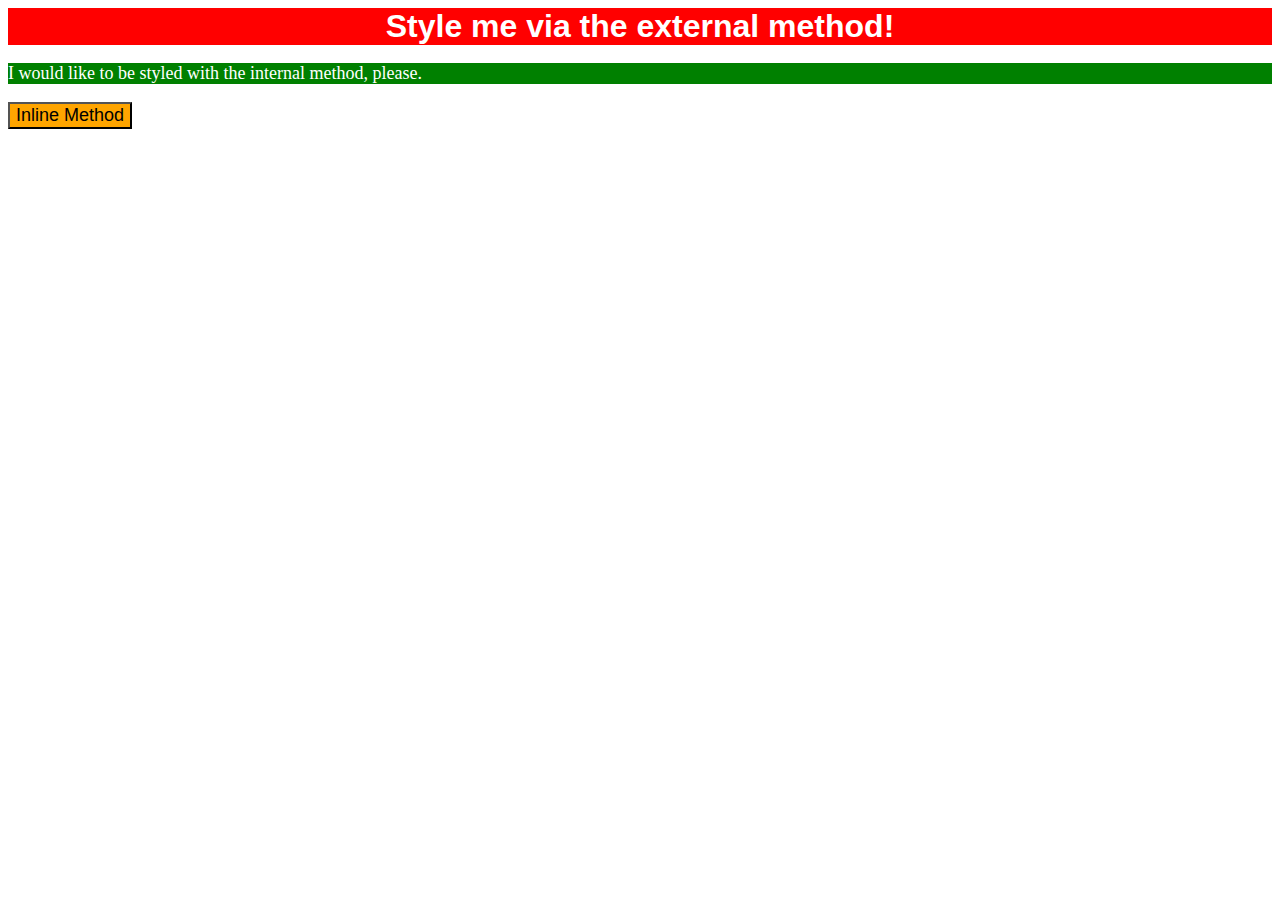
<file: foundations/intro-to-css/01-css-methods/index.html>
<!DOCTYPE html>
<html lang="en">
  <head>
    <style>
      p{
        background-color: green;
        text-align: left;
        color: white;
        font-size: 18px;
      }
    </style>
    <meta charset="UTF-8">
    <meta http-equiv="X-UA-Compatible" content="IE=edge">
    <meta name="viewport" content="width=device-width, initial-scale=1.0">
    <link rel="stylesheet" href='style.css'>
    <title>Methods for Adding CSS</title>
  </head>
  <body>
    <div>Style me via the external method!</div>
    <p>I would like to be styled with the internal method, please.</p>
    <button style="background-color: orange; font-size: 18px;">Inline Method</button>
  </body>
</html>
</file>
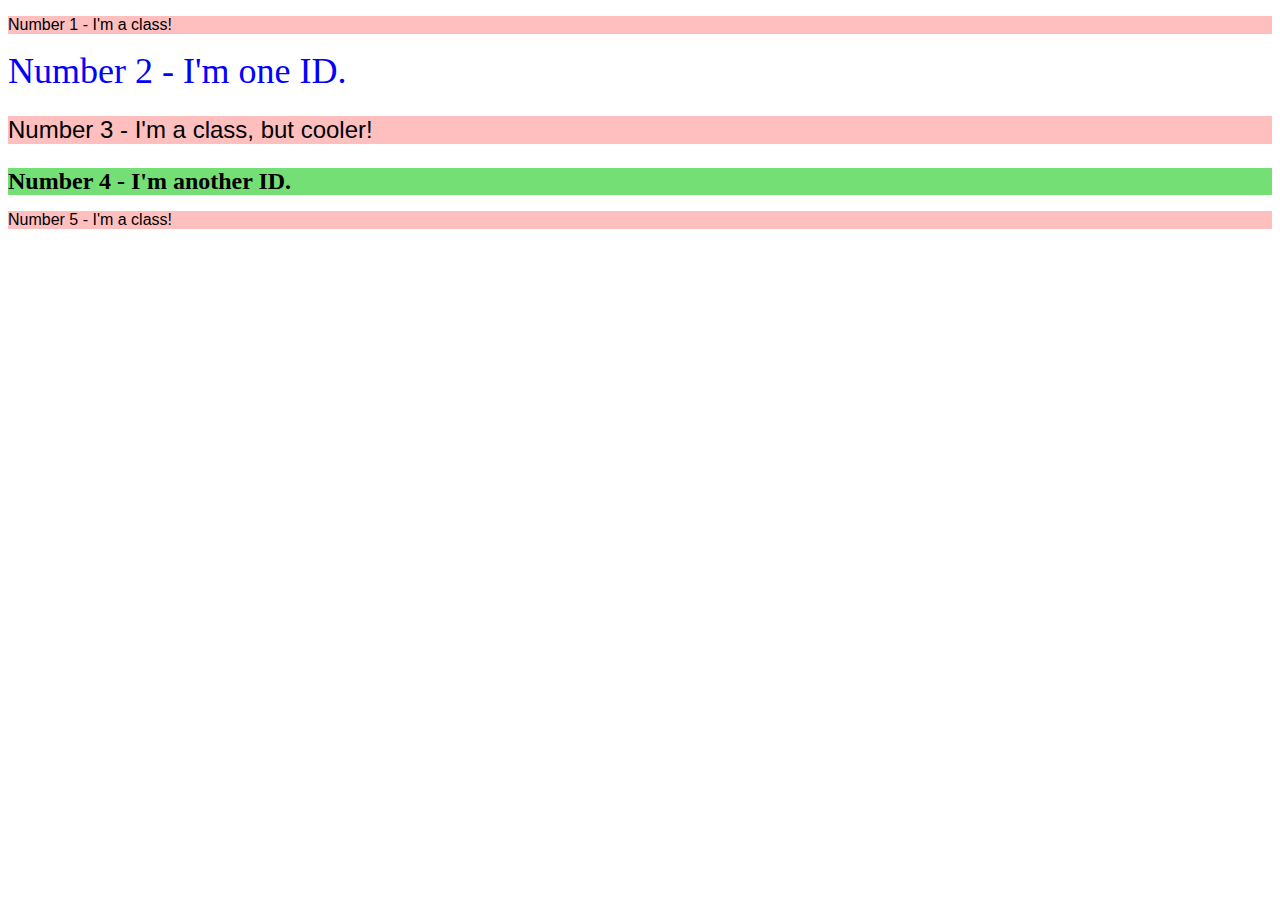
<file: foundations/intro-to-css/02-class-id-selectors/index.html>
<!DOCTYPE html>
<html lang="en">
  <head>
    <meta charset="UTF-8">
    <meta http-equiv="X-UA-Compatible" content="IE=edge">
    <meta name="viewport" content="width=device-width, initial-scale=1.0">
    <title>Class and ID Selectors</title>
    <link rel="stylesheet" href="style.css">
  </head>
  <body>
    <p class="odd">Number 1 - I'm a class!</p>
    <div class="even" id="blue">Number 2 - I'm one ID.</div>
    <p class="odd" id="large-size">Number 3 - I'm a class, but cooler!</p>
    <div class="even" id="green">Number 4 - I'm another ID.</div>
    <p class="odd">Number 5 - I'm a class!</p>
  </body>
</html>
</file>
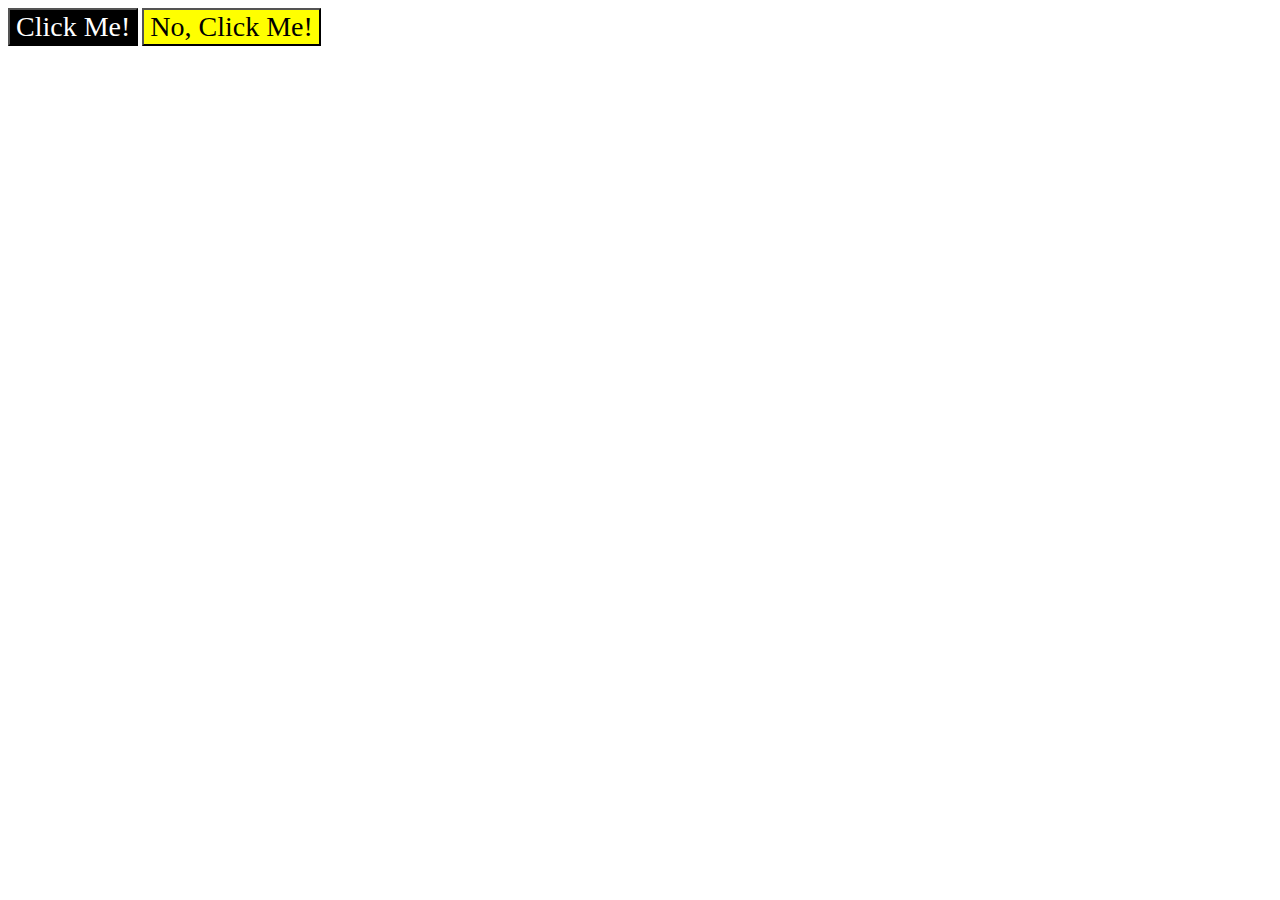
<file: foundations/intro-to-css/03-grouping-selectors/index.html>
<!DOCTYPE html>
<html lang="en">
  <head>
    <meta charset="UTF-8">
    <meta http-equiv="X-UA-Compatible" content="IE=edge">
    <meta name="viewport" content="width=device-width, initial-scale=1.0">
    <title>Grouping Selectors</title>
    <link rel="stylesheet" href="style.css">
  </head>
  <body>
    <button class="first-button">Click Me!</button>
    <button class="second-button">No, Click Me!</button>
  </body>
</html>
</file>
<file: foundations/intro-to-css/01-css-methods/style.css>
div {
    background-color:red;
    color:white;
    text-align: center;
    font-family: sans-serif;
    font-size: 32px;
    font-weight: bold;

}
</file>
<file: foundations/intro-to-css/02-class-id-selectors/style.css>
.odd{
    background-color: rgb(255, 191, 191);
    font-family: Verdana, Geneva, Tahoma, sans-serif;
    
    
}
.odd#large-size{
    font-size: 24px;
}

.even#blue{
    color: blue;
    font-size: 36px;
}
.even#green{
    background-color: rgb(116, 223, 116);
    font-size: 24px;
    font-weight: bold;
}
</file>
<file: foundations/intro-to-css/03-grouping-selectors/style.css>
.first-button{
    background-color: black;
    color: white;
}

.second-button{
    background-color: yellow;

}

.first-button, .second-button{
    font-size: 28px;
    font-family: 'Times New Roman', 'sans-serif', 'Helvetica';
}
</file>
